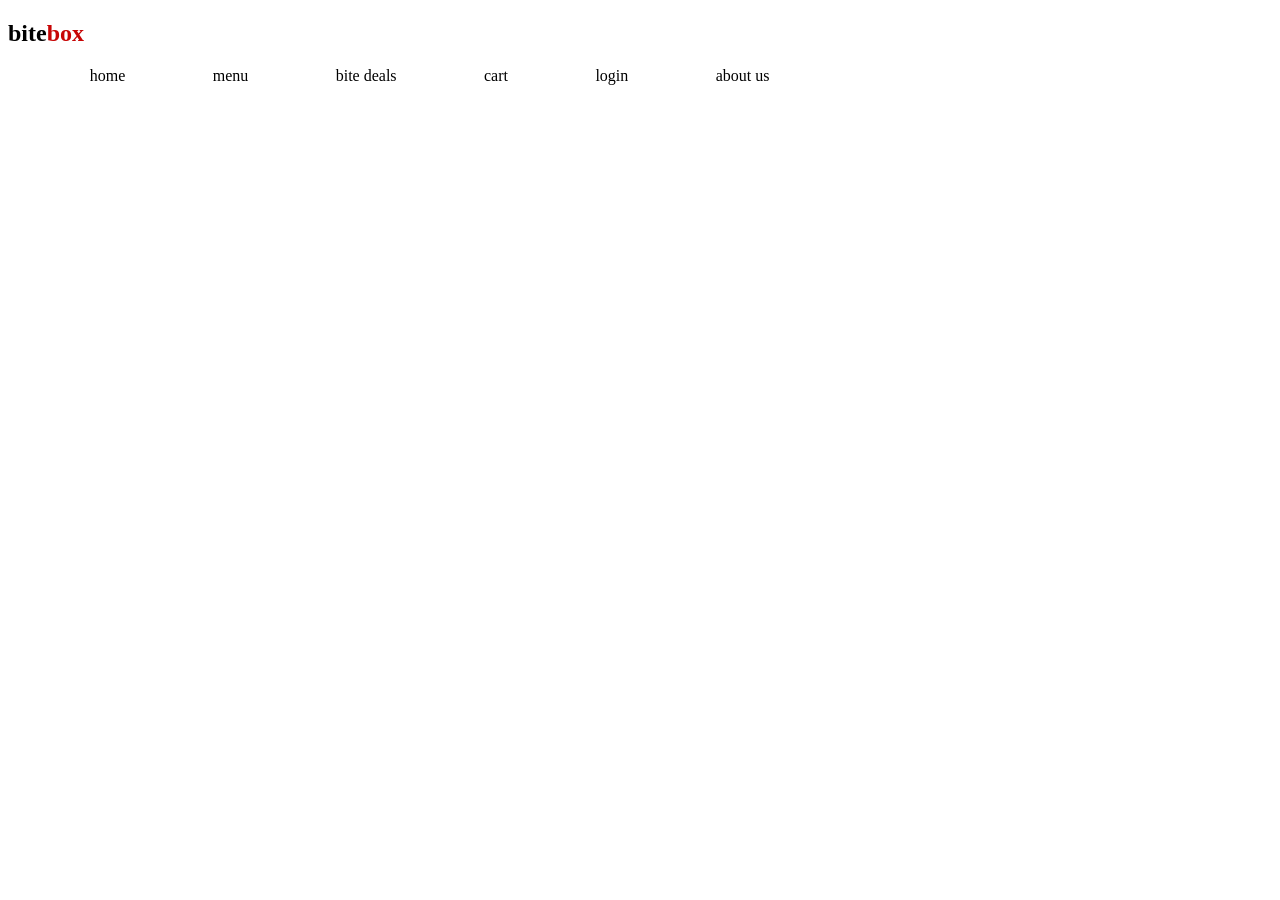
<file: list.html>
<!DOCTYPE html>
<html lang="en">
<head>
	<meta charset="UTF-8">
	<meta name="viewport" content="width=device-width, initial-scale=1.0">
	<title>Document</title>
	<style>
		li{
			display: inline;
			margin: 5px;
			padding: 3%;
		}
	</style>






</head>
<body>
	<header>
		<nav>
			<div>
	<h2>bite<span style="color: rgb(199, 5, 5);">box</span></h2>
	<ul>
		<li>home</li>
		<li>menu</li>
		<li>bite deals</li>
		<li>cart </li>
		<li>login</li>
		<li>about us</li>
	</ul>
</div>

        </nav>
	</header>
</body>
</html>
</file>
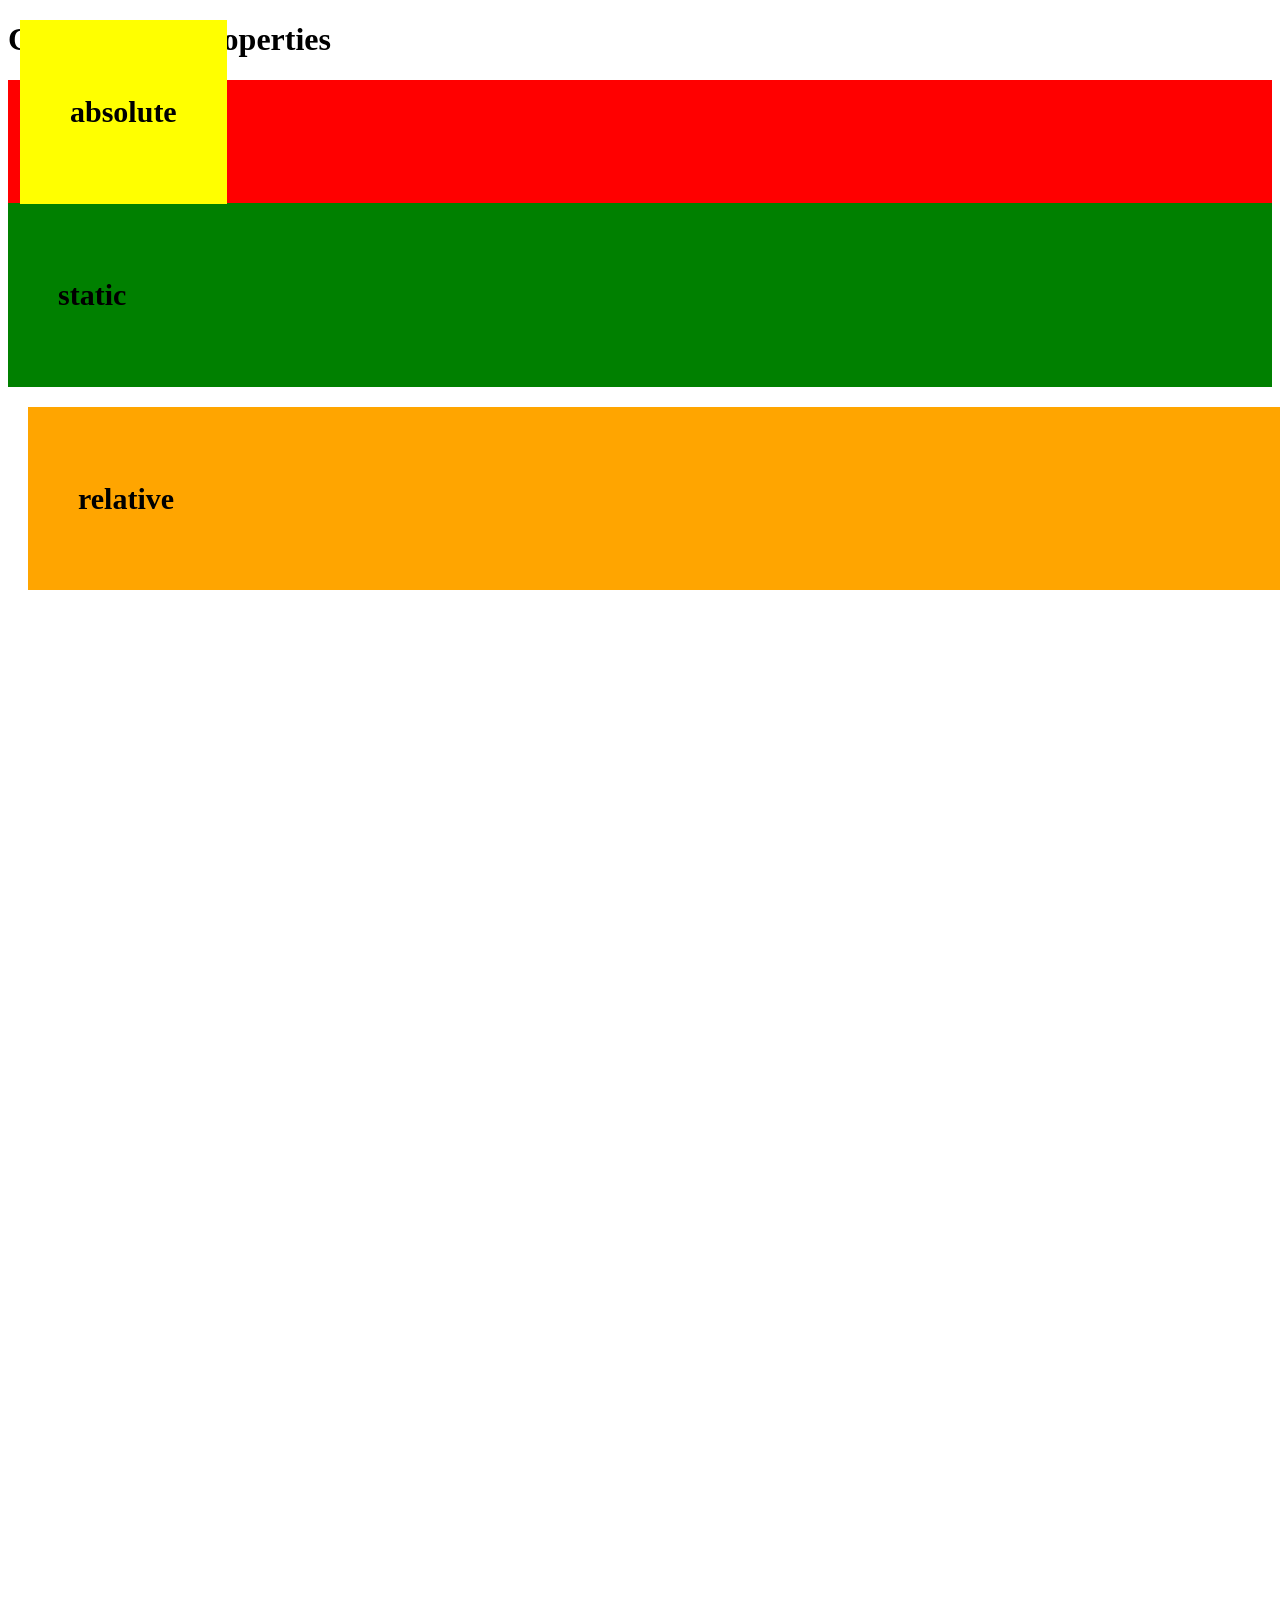
<file: positionproperties.html>
<!DOCTYPE html>
<html lang="en">
<head>
    <meta charset="UTF-8">
    <meta name="viewport" content="width=device-width, initial-scale=1.0">
    <title>Document</title>
    <style>
        body{
            height: 2000px;
        }
        .sticky{
            position: sticky;
            top: 20px;
            background-color: red;
            padding: 50px;
            font-size: 20px;
        }
        .fixed{
            position: fixed;
            top: 20px;
            left: 20px;
            background-color: blue;
            padding: 50px;
            font-size: 20px;
        }
        .static{
            position: static;
            background-color: green;
            padding: 50px;
            font-size: 20px;
        }
        .absolute{
            position: absolute;
            top: 20px;
            left: 20px;
            background-color: yellow;
            padding: 50px;
            font-size: 20px;
        }
        .relative{
            position: relative;
            top: 20px;
            left: 20px;
            background-color: orange;
            padding: 50px;
            font-size: 20px;
        }

    </style>
</head>
<body>
    <h1>CSS position properties</h1>
    <div class="sticky">sticky</div>
    <div class="fixed"> <h2>fixed</h2></div>
    <div class="static"><h2>static</h2></div>
    <div class="absolute"><h2>absolute</h2></div>
    <div class="relative"><h2>relative</h2></div>
    
</body>
</html>
</file>
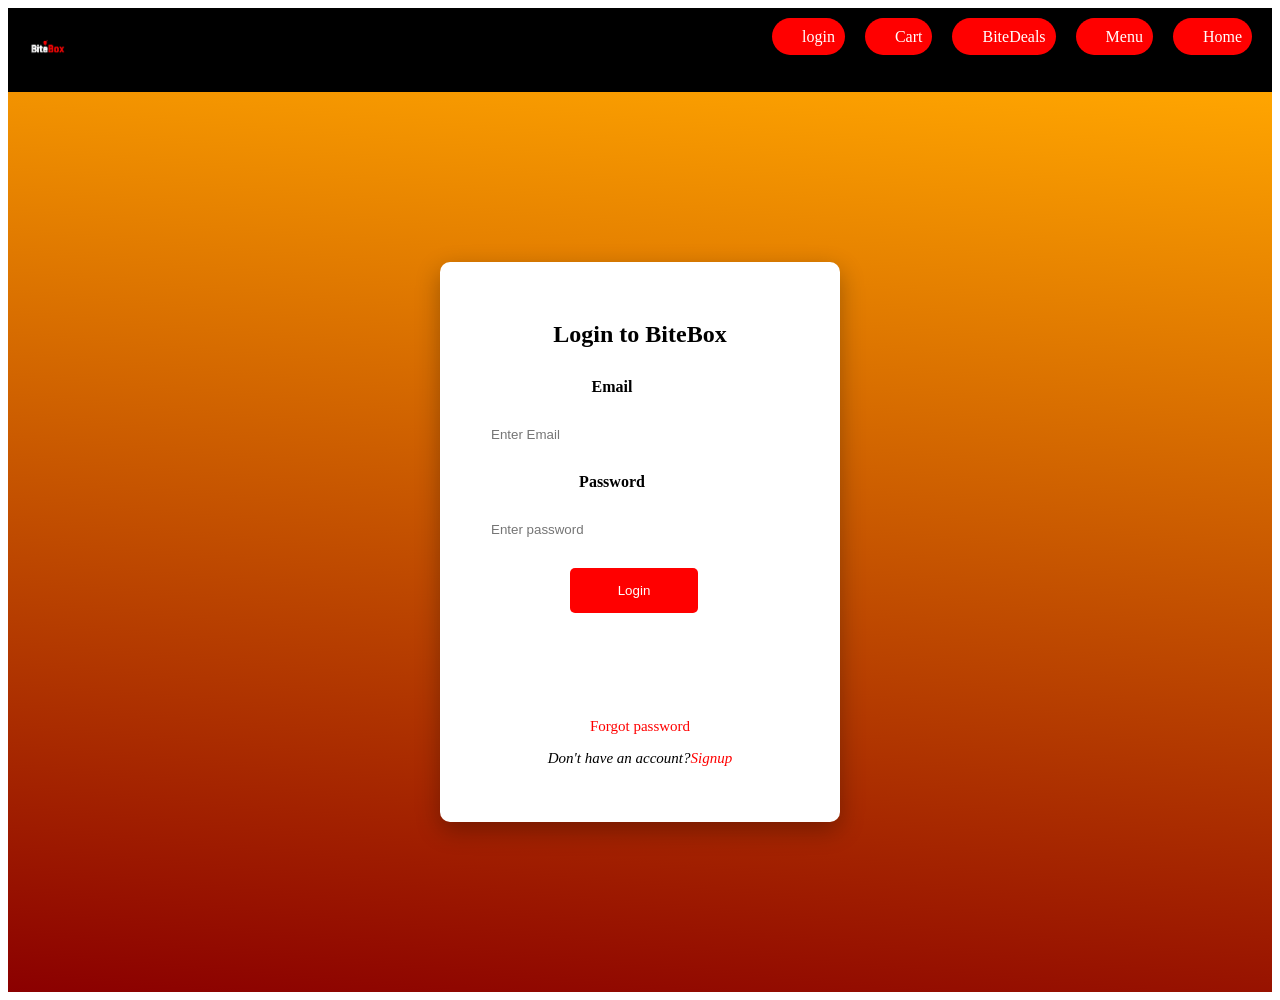
<file: HTML/login.html>
<!DOCTYPE html>
<html lang="en">
<head>
	<meta charset="UTF-8">
	<meta name="viewport" content="width=device-width, initial-scale=1.0">
	<title>Document</title>
	<link rel="stylesheet" href="CSS/login.css">
		<!-- <link rel="stylesheet" href="https://cdnjs.cloudflare.com/ajax/libs/font-awesome/7.0.1/css/all.min.css" integrity="sha512-2SwdPD6INVrV/lHTZbO2nodKhrnDdJK9/kg2XD1r9uGqPo1cUbujc+IYdlYdEErWNu69gVcYgdxlmVmzTWnetw==" crossorigin="anonymous" referrerpolicy="no-referrer" /> -->
</head>
<body>
	<header>
		<nav>		
			<div>
				<img src="images/design-a-modern-bold-logo-for-bitebox-with-a-red-a__1_-removebg-preview.png" alt="BiteBox Logo" width="200">
				<ul>
					<li><a style="color: white; text-decoration: none;" href="home.html"><i class="fa-solid fa-house"></i>Home</a></li>
		        	<li><a style="color: white; text-decoration: none;" href="menu.html"><i class="fa-solid fa-bars"></i>Menu</a></li>
		        	<li><a style="color: white; text-decoration: none;" href="bitedeals.html"><i class="fa-brands fa-ideal"></i>BiteDeals</a></li>
		       		<li><a style="color: white; text-decoration: none;" href="cart.html"><i class="fa-solid fa-cart-arrow-down"></i>Cart</a></li>
		        	<li><a style="color: white; text-decoration: none;" href="login.html"><i class="fa-solid fa-arrow-right-to-bracket"></i>login</a></li>
				</ul>
			</div>
		</nav>
	</header>

	<section class="auth-container">
		<div class="auth-box">
			<h2>Login to Bite<span>Box</span></h2>
			<form onsubmit="login(event)">
				<label for="email">Email</label>
				<input type="email" id="email" placeholder="Enter Email" required>
				<label for="password">Password</label>
				<input type="password" id="password" placeholder="Enter password" required>

				<button  type="submit">Login</button>

				<p id="error"></p>
			</form>
			<p><a href="signup.html">Forgot password</a></p>
			<p style="font-style: italic;font: size 200px;font-family: bolder;">Don't have an account?<a href="signup.html">Signup</a></p>
		</div>

	</section>

	<script src="JS/index.js"></script>
	
</body>
</html>
</file>
<file: HTML/CSS/login.css>
img{
			display: inline-block;
            width: 60px;
		}
		nav{
			background-color:black;
			padding: 10px;
		}
        li :last-child{
            background-color: red;
            padding: 10px;
            border-radius: 50px;
        }
		li{
			display: inline;
			margin: 10px;
			float: right;
            color: white;
        }
        li :hover{
            background: darkred;
        }
		i{
			color: white;

		}
		ul{
			display: inline;
			margin: 50px;
			padding: 20px;
			
		}
		h1{
			display: inline;
		}
        .auth-container{
            height: 100vh;
            display: flex;
            justify-content: center;
            align-items: center;
            background: linear-gradient(5deg,darkred,orange);
        }
        .auth-box{
            background: white;
            padding: 40px;
            border-radius:10px;
            width: 320px;
            text-align: center;
            box-shadow: 0 8px 25px rgba(0,0,0,0.3)
        }
        .auth-box h2{
            margin-bottom: 20px;
            color: black;
        }
        form{
            width: 40%;
            align-items: center;

        }
        label{
            font-weight: bolder;
            display: inline-block;
            width: 150px;
            margin: 10px;
            margin-left: 57px;
        }
        .auth-box input{
            width: 100%;
            padding: 10px;
            margin: 10px 0;
            border-radius: 5pc;
            border: 1px solid white;

        }
        .auth-box input:focus{
            border-color: red;
        }
        .auth-box button{
            width: 100%;
            margin: 90px;
            padding: 15px;
            background: red;
            color: white;
            border-radius: 5px;
            margin-top: 10px;
            border:none;
            cursor: pointer;
        }
        .auth-box button:hover{
            background-color: #cc0000;
        }
        .auth-box p{
            margin-top: 15px;
            font-size: 15px;
        }
        .auth-box a{
            color: red;
            text-decoration: none;
        }
</file>
